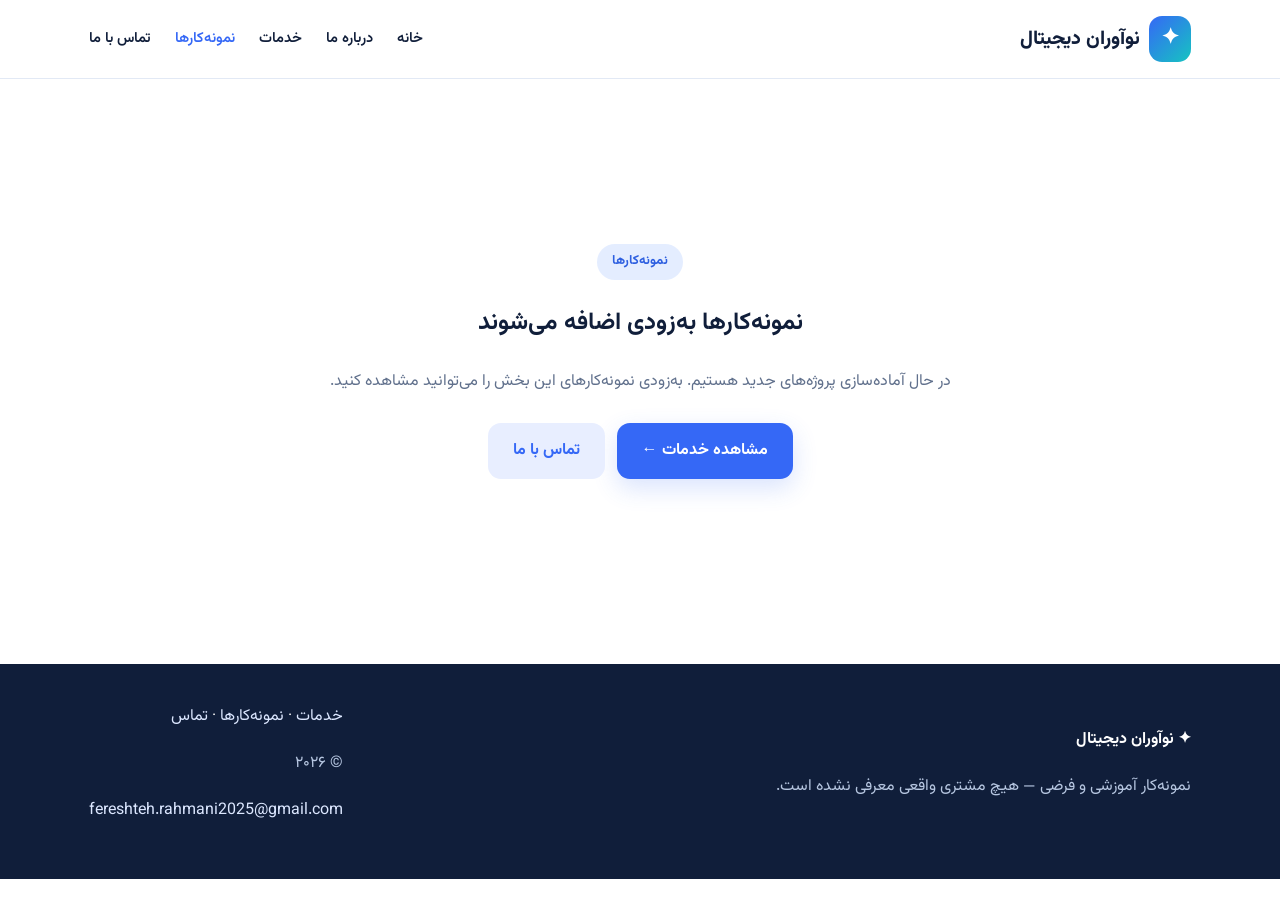
<file: portfolio.html>
<!DOCTYPE html>
<html dir="rtl" lang="fa"><head><meta charset="utf-8"/><meta content="width=device-width,initial-scale=1" name="viewport"/><meta content="وب‌سایت نمایشی نوآوران دیجیتال؛ طراحی سایت و راهکارهای دیجیتال" name="description"/><title>نمونه‌کارها | نوآوران دیجیتال</title><meta content="noindex, nofollow" name="robots"/><meta content="#101e3a" name="theme-color"/><meta content="website" property="og:type"/><meta content="نمونه‌کار مفهومی طراحی سایت شرکتی و رابط کاربری" property="og:description"/><link href="assets/favicon.svg" rel="icon" type="image/svg+xml"/><link href="style.css" rel="stylesheet"/></head><body><a class="skip-link" href="#main">رفتن به محتوای اصلی</a><header><div class="wrap nav"><a class="brand" href="index.html"><span class="logo">✦</span> نوآوران دیجیتال</a><button aria-expanded="false" aria-label="باز کردن منو" class="menu">☰</button><nav aria-label="منوی اصلی" class="links"><a class="" href="index.html">خانه</a><a class="" href="about.html">درباره ما</a><a class="" href="services.html">خدمات</a><a class="active" href="portfolio.html">نمونه‌کارها</a><a class="" href="contact.html">تماس با ما</a></nav></div></header><main id="main"><section class="coming-soon"><div class="wrap" style="text-align:center;max-width:760px;padding-top:80px;padding-bottom:100px"><span class="eyebrow">نمونه‌کارها</span><h1>نمونه‌کارها به‌زودی اضافه می‌شوند</h1><p>در حال آماده‌سازی پروژه‌های جدید هستیم. به‌زودی نمونه‌کارهای این بخش را می‌توانید مشاهده کنید.</p><div class="actions" style="justify-content:center"><a class="btn" href="services.html">مشاهده خدمات ←</a><a class="btn alt" href="contact.html">تماس با ما</a></div></div></section></main><footer class="footer"><div class="wrap footer-inner"><div><strong>✦ نوآوران دیجیتال</strong><p>نمونه‌کار آموزشی و فرضی — هیچ مشتری واقعی معرفی نشده است.</p></div><div><a href="services.html">خدمات</a> · <a href="portfolio.html">نمونه‌کارها</a> · <a href="contact.html">تماس</a><p>© ۲۰۲۶</p><p><a dir="ltr" href="mailto:fereshteh.rahmani2025@gmail.com">fereshteh.rahmani2025@gmail.com</a></p></div></div></footer><script src="script.js"></script></body></html>
</file>
<file: style.css>
@import url('https://fonts.googleapis.com/css2?family=Vazirmatn:wght@400;500;600;700;800&display=swap');:root{--navy:#101e3a;--blue:#3568f6;--cyan:#16c4c1;--muted:#60708c;--bg:#f5f8ff;--border:#e2e9f5}*{box-sizing:border-box}html{scroll-behavior:smooth}body{margin:0;direction:rtl;font-family:Vazirmatn,Tahoma,Arial,sans-serif;color:var(--navy);line-height:1.95}a{text-decoration:none;color:inherit}button,input,textarea{font:inherit}header{position:sticky;top:0;z-index:20;background:#ffffffed;backdrop-filter:blur(16px);border-bottom:1px solid var(--border)}.wrap{max-width:1150px;margin:auto;padding:0 24px}.nav{display:flex;align-items:center;justify-content:space-between;min-height:78px;gap:18px}.brand{font-weight:800;font-size:1.22rem;display:flex;align-items:center;gap:9px}.logo{background:linear-gradient(135deg,var(--blue),var(--cyan));color:white;border-radius:13px;padding:1px 12px;font-size:1.4rem}.links{display:flex;align-items:center;gap:24px}.links a{font-size:.91rem;font-weight:600}.links a.active,.links a:hover{color:var(--blue)}.menu{display:none;background:none;border:0;font-size:1.8rem;cursor:pointer}.btn{display:inline-block;border:0;background:var(--blue);color:#fff;border-radius:13px;padding:12px 25px;font-weight:700;cursor:pointer;box-shadow:0 9px 25px #3568f630}.btn:hover{background:#224ed4}.btn.alt{background:#e8eeff;color:var(--blue);box-shadow:none}.hero{background:radial-gradient(circle at 15% 20%,#d7e7ff 0,transparent 36%),linear-gradient(140deg,#f7faff,#edf5ff);padding:85px 0 95px}.hero-grid{display:grid;grid-template-columns:1.12fr .88fr;gap:45px;align-items:center}.eyebrow{display:inline-block;background:#e4edff;color:#2d5fe0;padding:5px 15px;border-radius:99px;font-size:.82rem;font-weight:700}.hero h1{font-size:clamp(2.2rem,4.5vw,3.9rem);line-height:1.48;margin:20px 0}.gradient{color:var(--blue)}p{color:var(--muted)}.hero p{font-size:1.06rem;max-width:560px}.actions{display:flex;gap:12px;flex-wrap:wrap;margin-top:26px}.illustration{background:linear-gradient(135deg,#152c67,#3568f6);border-radius:32px;padding:30px;box-shadow:0 30px 65px #2a53a333;transform:rotate(-2deg)}.browser{background:white;border-radius:17px;overflow:hidden;box-shadow:0 16px 35px #0c1e4655}.dots{padding:10px 15px;background:#f3f6ff;color:#fb6d8b;letter-spacing:5px}.screen{padding:22px}.screen .line{height:13px;border-radius:9px;background:#dce6fc;margin-bottom:13px}.screen .line.strong{width:65%;height:21px;background:#3568f6}.screen .line.short{width:40%}.tiles{display:flex;gap:10px;margin-top:22px}.tiles span{height:75px;flex:1;border-radius:13px;background:#cfe1ff}.tiles span:nth-child(2){background:#b6f0e9}.tiles span:nth-child(3){background:#dfe0ff}section{padding:85px 0}.section-head{text-align:center;max-width:690px;margin:0 auto 42px}.section-head h2,.page-title h1{font-size:clamp(1.8rem,3vw,2.6rem);margin:10px 0}.grid3{display:grid;grid-template-columns:repeat(3,1fr);gap:23px}.grid2{display:grid;grid-template-columns:repeat(2,1fr);gap:25px}.card{border:1px solid var(--border);border-radius:22px;background:white;padding:29px;box-shadow:0 10px 32px #162b4b08;transition:transform .2s}.card:hover{transform:translateY(-5px)}.card h3{margin:12px 0 6px}.iconbox{display:inline-grid;place-items:center;width:58px;height:58px;border-radius:17px;background:#e9efff;font-size:1.8rem}.tint{background:var(--bg)}.page-title{padding:75px 0;background:linear-gradient(120deg,#edf4ff,#f8fbff);text-align:center}.page-title p{max-width:700px;margin:auto}.visual{min-height:195px;border-radius:17px;padding:25px;display:flex;align-items:end;justify-content:space-between;color:white;background:linear-gradient(135deg,#182f6c,#6c95ff);font-weight:800;font-size:1.3rem}.visual.shop{background:linear-gradient(135deg,#126b76,#34bca9)}.visual.profile{background:linear-gradient(135deg,#5a3e93,#a18beb)}.visual.app{background:linear-gradient(135deg,#6d3870,#ed8cbe)}.visual.dashboard{background:linear-gradient(135deg,#265f9d,#73b9f6)}.visual.branding{background:linear-gradient(135deg,#8a5129,#ffc17a)}.tag{display:inline-block;background:#edf3ff;color:#3568f6;border-radius:30px;padding:3px 12px;font-size:.78rem}.stats{display:flex;gap:15px;flex-wrap:wrap;margin-top:28px}.stat{background:#fff;border:1px solid var(--border);border-radius:18px;padding:18px 26px}.stat strong{display:block;font-size:1.5rem;color:var(--blue)}.contact-grid{display:grid;grid-template-columns:1fr 1.2fr;gap:30px}.field{display:flex;flex-direction:column;gap:5px;margin-bottom:15px}.field input,.field textarea{border:1px solid #d4dff0;border-radius:12px;padding:12px 14px;background:white;width:100%;outline:none}.field input:focus,.field textarea:focus{border-color:var(--blue)}.notice{background:#fff8e6;padding:13px 16px;border-radius:12px;color:#8b671f;font-size:.85rem}.footer{background:#101e3a;color:#fff;padding:37px 0}.footer p{color:#b6c6e0}.footer-inner{display:flex;justify-content:space-between;gap:20px;align-items:center}.footer a{color:#dce7ff}.pill{display:inline-block;padding:5px 13px;background:#e8f7f7;border-radius:99px;color:#137e82;font-size:.8rem}.process{counter-reset:steps}.process .card{position:relative}.process .card:before{counter-increment:steps;content:counter(steps);display:grid;place-items:center;background:#3568f6;color:white;width:36px;height:36px;border-radius:12px;font-weight:800}@media(max-width:800px){.hero-grid,.contact-grid,.grid2{grid-template-columns:1fr}.grid3{grid-template-columns:1fr 1fr}.links{display:none;position:absolute;top:78px;right:0;left:0;background:white;padding:20px 25px;box-shadow:0 15px 20px #15223a22;flex-direction:column;align-items:stretch}.links.open{display:flex}.menu{display:block}.hero{padding:50px 0}.illustration{max-width:480px}.footer-inner{flex-direction:column;align-items:start}}@media(max-width:520px){.grid3{grid-template-columns:1fr}.wrap{padding:0 18px}section{padding:60px 0}.hero h1{font-size:2.1rem}.illustration{padding:18px}}
/* v3 additions */
.project-image{display:block;width:100%;aspect-ratio:16/10;object-fit:cover;border-radius:16px;margin-bottom:18px}.project-card{display:flex;flex-direction:column}.project-card .btn{margin-top:auto;text-align:center}.project-meta{display:flex;flex-wrap:wrap;gap:10px;margin:18px 0}.detail-cover{width:100%;border-radius:24px;box-shadow:0 20px 55px #142a4a22}.breadcrumbs{font-size:.9rem;color:var(--muted);margin-bottom:18px}.checklist{padding-right:22px;color:var(--muted)}.checklist li{margin:8px 0}.field small{color:var(--muted)}.skip-link{position:absolute;top:-60px;right:15px;background:white;padding:10px;z-index:100}.skip-link:focus{top:10px}a:focus-visible,button:focus-visible,input:focus-visible,textarea:focus-visible{outline:3px solid #13bdb5;outline-offset:3px}.form-ok{color:#137e60}.form-error{color:#a33d3d}.hero-photo{width:100%;border-radius:24px;box-shadow:0 22px 50px #182f6c25}.muted-note{font-size:.85rem;color:var(--muted)}@media(prefers-reduced-motion:reduce){*,*:before,*:after{scroll-behavior:auto!important;transition:none!important}}

/* v4 enhancements */
:focus-visible{outline:3px solid #38bdf8;outline-offset:3px}
.filter-bar{display:flex;flex-wrap:wrap;gap:10px;margin:20px 0 30px}
.filter-button{cursor:pointer;border:1px solid #94a3b8;border-radius:999px;padding:10px 18px;background:transparent;color:inherit;font:inherit}
.filter-button[aria-pressed="true"]{background:#2563eb;color:white;border-color:#2563eb}
[hidden]{display:none!important}
.faq{max-width:900px;margin:30px auto}.faq details{background:#fff;color:#172554;border:1px solid #dbeafe;border-radius:14px;padding:16px 20px;margin:12px 0}.faq summary{cursor:pointer;font-weight:700}.faq p{margin-bottom:0}
.field input:focus,.field textarea:focus{outline:2px solid #2563eb;outline-offset:2px}
@media(prefers-reduced-motion:reduce){*,*:before,*:after{scroll-behavior:auto!important;animation:none!important;transition:none!important}}

/* v5: touch and accessibility refinements without changing the design */
.menu{min-width:44px;min-height:44px;border-radius:10px}
.filter-button{min-height:44px}
.field input,.field textarea{font-size:16px}
@media(max-width:520px){.actions>.btn{max-width:100%;text-align:center}.footer-inner{align-items:stretch}.page-title{padding:54px 0}}

/* v7: editorial photographs (remote Unsplash assets) */
.editorial-photo{display:block;width:100%;height:300px;object-fit:cover;border-radius:22px;box-shadow:0 18px 45px #101e3a22;margin-bottom:24px;background:#e9efff}.photo-illustration{padding:0;background:#e9efff;overflow:hidden;transform:rotate(-2deg)}.photo-illustration .editorial-photo{height:370px;margin:0;border-radius:30px;box-shadow:none}.contact-grid .editorial-photo{height:225px}.grid2>.editorial-photo{height:320px}@media(max-width:800px){.photo-illustration .editorial-photo{height:260px}.editorial-photo{height:240px}}

/* v8 homepage refresh */
.hero{padding:85px 0 110px;background:linear-gradient(100deg,#eaf2ff 0%,#fff 56%,#edf5ff 100%)}
.hero-grid{grid-template-columns:1fr 1.05fr;gap:48px}.hero h1{font-size:clamp(2.25rem,4.2vw,3.8rem);line-height:1.4}.hero .photo-illustration{transform:none;border-radius:26px;box-shadow:0 24px 60px #1b3e7826}.hero .photo-illustration img{height:390px;border-radius:26px}
.benefits-section{padding:0 0 28px;margin-top:-56px;position:relative;z-index:2}.benefits-grid{display:grid;grid-template-columns:repeat(4,1fr);background:white;border:1px solid #e3eaf4;box-shadow:0 18px 45px #15326412;border-radius:22px;padding-top:24px;padding-bottom:24px;gap:12px}.benefit{display:flex;align-items:center;gap:12px;padding:8px 13px}.benefit:not(:last-child){border-left:1px solid #e4eaf4}.benefit strong,.benefit small{display:block}.benefit strong{font-size:.91rem}.benefit small{font-size:.76rem;color:#64748b}.benefit-icon{width:49px;height:49px;border-radius:15px;display:grid;place-items:center;flex-shrink:0}.benefit-icon svg,.service-icon svg{width:25px;height:25px}.b-blue{color:#1459de;background:#e6eeff}.b-green{color:#09865e;background:#dcf8ee}.b-purple{color:#7a30d9;background:#f1e6ff}.b-orange{color:#ea6500;background:#fff0e5}
.services-showcase{display:grid;grid-template-columns:repeat(4,minmax(0,1fr));gap:18px}.service-tile{border:1px solid #e3eaf4;border-radius:18px;overflow:hidden;background:#fff;box-shadow:0 12px 35px #14264a0a;transition:transform .2s,box-shadow .2s}.service-tile:hover{transform:translateY(-5px);box-shadow:0 22px 44px #14264a18}.service-photo{height:175px;background-size:cover;background-position:center;background-color:#eaf0f8}.service-content{padding:20px;position:relative}.service-icon{display:grid;place-items:center;width:50px;height:50px;border-radius:14px;margin-top:-45px;position:relative;box-shadow:0 4px 15px #122d4320;background:#fff}.t-blue{color:#1463dc}.t-purple{color:#8b35d7}.t-orange{color:#e46b19}.t-green{color:#058b79}.service-content h3{font-size:1rem;margin:16px 0 5px}.service-content p{font-size:.85rem;line-height:1.85;min-height:90px;margin:0 0 15px}.service-content a{color:#135fce;font-size:.86rem;font-weight:800}.closing-cta{background:linear-gradient(120deg,#eaf2ff,#f8fbff)}
@media(max-width:1050px){.benefits-grid{grid-template-columns:repeat(2,1fr)}.benefit:nth-child(2){border-left:0}.services-showcase{grid-template-columns:repeat(2,1fr)}}
@media(max-width:800px){.hero-grid{grid-template-columns:1fr}.hero .photo-illustration img{height:280px}.benefits-section{margin-top:-32px}}
@media(max-width:560px){.benefits-grid{grid-template-columns:1fr}.benefit{border-left:0!important;border-bottom:1px solid #edf1f7;padding:10px 4px}.benefit:last-child{border-bottom:0}.services-showcase{grid-template-columns:1fr}.service-photo{height:220px}.service-content p{min-height:0}.hero{padding-bottom:65px}}

/* v9 services page refresh */
.service-hero{padding:76px 0 88px;background:linear-gradient(110deg,#edf5ff,#fff 65%,#eaf3ff)}.service-hero-grid{display:grid;grid-template-columns:1fr 1fr;gap:45px;align-items:center}.service-hero h1{font-size:clamp(2rem,3.7vw,3.4rem);line-height:1.5;margin:17px 0}.service-hero p{font-size:1.05rem}.service-hero-image img{display:block;width:100%;height:365px;object-fit:cover;border-radius:26px;box-shadow:0 22px 55px #102a5928}.service-list-section{background:#fff}.service-detail-grid{display:grid;grid-template-columns:repeat(3,minmax(0,1fr));gap:23px}.service-detail-card{border:1px solid #e2eaf6;background:white;border-radius:22px;overflow:hidden;box-shadow:0 12px 32px #122d4c10;transition:transform .2s,box-shadow .2s}.service-detail-card:hover{transform:translateY(-5px);box-shadow:0 20px 44px #122d4c20}.service-detail-card>img{display:block;width:100%;height:205px;object-fit:cover;background:#edf3ff}.service-detail-body{padding:0 23px 24px}.service-detail-body .service-icon{margin-top:-27px;font-size:1.45rem;font-weight:800;background:#eef3ff;border:3px solid white;width:56px;height:56px}.service-detail-body h3{margin:17px 0 6px;font-size:1.12rem}.service-detail-body p{font-size:.9rem;min-height:90px;margin:0 0 16px}.service-tags{display:flex;gap:8px;flex-wrap:wrap}.service-tags span{font-size:.75rem;border-radius:50px;background:#edf4ff;color:#2856a2;padding:3px 12px}.service-steps{display:grid;grid-template-columns:repeat(4,1fr);gap:17px}.service-steps article{background:white;border:1px solid #e0e8f5;border-radius:19px;padding:24px}.service-steps article>span{color:#3268ee;font-size:1.6rem;font-weight:800}.service-steps h3{margin:8px 0}.service-steps p{font-size:.88rem;margin:0}.service-final-cta{text-align:center;background:linear-gradient(120deg,#132a57,#1c4e9d);color:white}.service-final-cta p{color:#d9e6ff}.service-final-cta .btn{background:white;color:#1b4fbc}@media(max-width:950px){.service-detail-grid{grid-template-columns:repeat(2,minmax(0,1fr))}.service-steps{grid-template-columns:repeat(2,1fr)}}@media(max-width:700px){.service-hero-grid{grid-template-columns:1fr}.service-hero{padding:45px 0 60px}.service-hero-image img{height:250px}.service-detail-grid{grid-template-columns:1fr}.service-detail-body p{min-height:0}.service-steps{grid-template-columns:1fr}}

/* v10 about page */
.about-hero{background:linear-gradient(120deg,#edf5ff,#fff 65%,#edf4ff);padding:85px 0}.about-hero-grid{display:grid;grid-template-columns:1fr 1fr;gap:45px;align-items:center}.about-hero h1{font-size:clamp(2.1rem,4vw,3.65rem);line-height:1.48;margin:20px 0}.about-hero p{font-size:1.05rem}.about-hero-photo{display:block;width:100%;height:400px;object-fit:cover;border-radius:28px;box-shadow:0 25px 60px #152b5226}.about-story{display:grid;grid-template-columns:1fr 1fr;gap:55px;align-items:center}.about-story h2{font-size:clamp(1.7rem,3vw,2.5rem)}.about-photo-stack{position:relative}.about-photo-stack img{width:100%;height:430px;object-fit:cover;border-radius:25px}.about-photo-label{position:absolute;bottom:22px;right:22px;background:#ffffffed;border-radius:14px;padding:10px 20px;font-weight:800;box-shadow:0 8px 30px #10244722}.about-feature{display:flex;gap:14px;align-items:start;margin:16px 0}.about-feature>span{background:#e4f7ee;color:#08865c;border-radius:11px;padding:2px 11px;font-weight:800}.about-feature strong,.about-feature small{display:block}.about-feature small{color:var(--muted)}.about-values{display:grid;grid-template-columns:repeat(4,minmax(0,1fr));gap:18px}.about-values .card{padding:25px}.about-values p{font-size:.87rem;margin-bottom:0}.about-value-icon{display:grid;place-items:center;width:55px;height:55px;background:#e8efff;color:#2760d8;border-radius:17px;font-size:1.9rem}.about-values article:nth-child(2) .about-value-icon{background:#f3e8ff;color:#8535c8}.about-values article:nth-child(3) .about-value-icon{background:#e1f9f1;color:#098764}.about-values article:nth-child(4) .about-value-icon{background:#fff0e6;color:#e36a22}.about-timeline{display:grid;grid-template-columns:repeat(4,minmax(0,1fr));gap:17px}.about-timeline article{padding:25px;border:1px solid var(--border);border-radius:20px;background:white}.about-timeline article>span{font-size:1.8rem;font-weight:800;color:var(--blue)}.about-timeline h3{margin:10px 0}.about-timeline p{font-size:.87rem;margin:0}.about-cta{text-align:center;background:linear-gradient(115deg,#142b56,#1b509b);color:white}.about-cta p{color:#dce9ff;max-width:650px;margin:10px auto 25px}.about-cta .btn{background:white;color:#2258b4}@media(max-width:950px){.about-values,.about-timeline{grid-template-columns:repeat(2,minmax(0,1fr))}}@media(max-width:750px){.about-hero-grid,.about-story{grid-template-columns:1fr}.about-hero{padding:48px 0}.about-hero-photo{height:280px}.about-photo-stack img{height:280px}}@media(max-width:520px){.about-values,.about-timeline{grid-template-columns:1fr}}

/* v11 contact page */
.contact-hero{background:linear-gradient(115deg,#edf5ff,#fff 60%,#eaf2ff);padding:78px 0 95px}.contact-hero-grid{display:grid;grid-template-columns:1fr 1fr;align-items:center;gap:52px}.contact-hero h1{font-size:clamp(2.1rem,4vw,3.5rem);line-height:1.48;margin:18px 0}.contact-hero p{font-size:1.02rem}.contact-hero-photo{width:100%;height:390px;object-fit:cover;border-radius:28px;box-shadow:0 24px 60px #132f5926}.contact-highlights{display:flex;flex-wrap:wrap;gap:12px;margin-top:30px;color:#225aa7;font-size:.82rem;font-weight:700}.contact-highlights span{background:#fff;border:1px solid #e3eaf5;border-radius:50px;padding:5px 12px}.contact-main{background:#f7faff}.contact-methods{display:grid;grid-template-columns:repeat(3,1fr);gap:20px;margin-bottom:65px}.contact-method{background:#fff;border:1px solid #e1e9f6;border-radius:22px;padding:28px;box-shadow:0 12px 32px #122d4c0b}.contact-symbol{display:grid;place-items:center;width:55px;height:55px;background:#e8efff;color:#2561d9;border-radius:17px;font-size:1.8rem}.contact-method:nth-child(2) .contact-symbol{background:#e2f8f0;color:#008764}.contact-method:nth-child(3) .contact-symbol{background:#f1e7ff;color:#8536d4}.contact-method h3{margin:17px 0 5px}.contact-method p{font-size:.88rem;margin:0 0 12px}.contact-method strong{font-size:.83rem;color:#2358b5}.contact-form-layout{display:grid;grid-template-columns:.88fr 1.12fr;gap:38px;align-items:start}.contact-form-intro h2{font-size:clamp(1.8rem,3vw,2.5rem);line-height:1.5}.contact-form-intro img{display:block;width:100%;height:240px;object-fit:cover;border-radius:22px;margin:24px 0}.contact-privacy{border-radius:14px;background:#eaf2ff;padding:15px 18px;font-size:.85rem;color:#315078}.contact-form-card{background:white;border:1px solid #e0e9f6;box-shadow:0 18px 45px #152d4c10;border-radius:25px;padding:32px}.form-heading h3{margin:0;font-size:1.4rem}.form-heading p{margin:2px 0 22px;font-size:.86rem}.form-pair{display:grid;grid-template-columns:1fr 1fr;gap:14px}.contact-form-card .field select{width:100%;background:#fff;border:1px solid #d4dff0;border-radius:12px;padding:12px 14px;min-height:51px;font:inherit;color:var(--navy)}.contact-form-card .field select:focus-visible{outline:3px solid #38bdf8;outline-offset:2px}.contact-submit{margin-top:20px;width:100%}.contact-faq{background:white}.contact-faq .faq{max-width:820px}@media(max-width:800px){.contact-hero-grid,.contact-form-layout{grid-template-columns:1fr}.contact-hero{padding:45px 0 65px}.contact-hero-photo{height:270px}.contact-methods{grid-template-columns:1fr;gap:14px}.contact-form-intro img{height:220px}}@media(max-width:520px){.form-pair{grid-template-columns:1fr}.contact-form-card{padding:22px}.contact-highlights{gap:7px}}

/* v12: keep long email readable on narrow screens */
a[href^="mailto:"]{overflow-wrap:anywhere;word-break:break-word}
</file>
